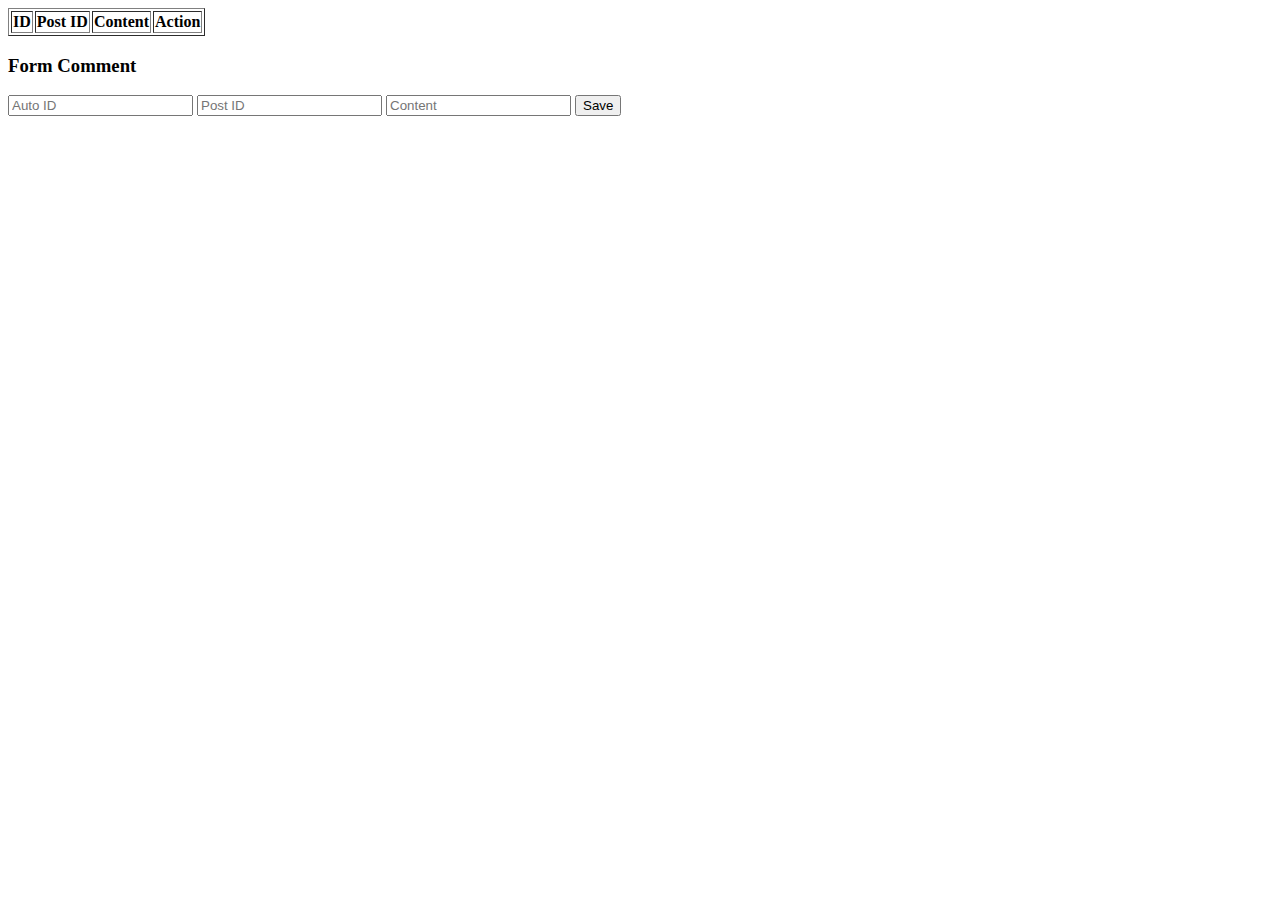
<file: comments.html>
<!DOCTYPE html>
<html>
<head>
    <meta charset="UTF-8">
    <title>Comments CRUD</title>
    <style>
        .deleted {
            text-decoration: line-through;
            color: gray;
            opacity: 0.7;
        }
    </style>
    <script src="comments.js"></script>
</head>
<body>
    <table border="1">
        <thead>
            <tr>
                <th>ID</th>
                <th>Post ID</th>
                <th>Content</th>
                <th>Action</th>
            </tr>
        </thead>
        <tbody id="comment_body"></tbody>
    </table>

    <h3>Form Comment</h3>
    <input type="text" id="id_txt" placeholder="Auto ID"  />
    <input type="text" id="postId_txt" placeholder="Post ID" />
    <input type="text" id="content_txt" placeholder="Content" />
    <input type="button" value="Save" onclick="SaveComment()" />
</body>
</html>
</file>
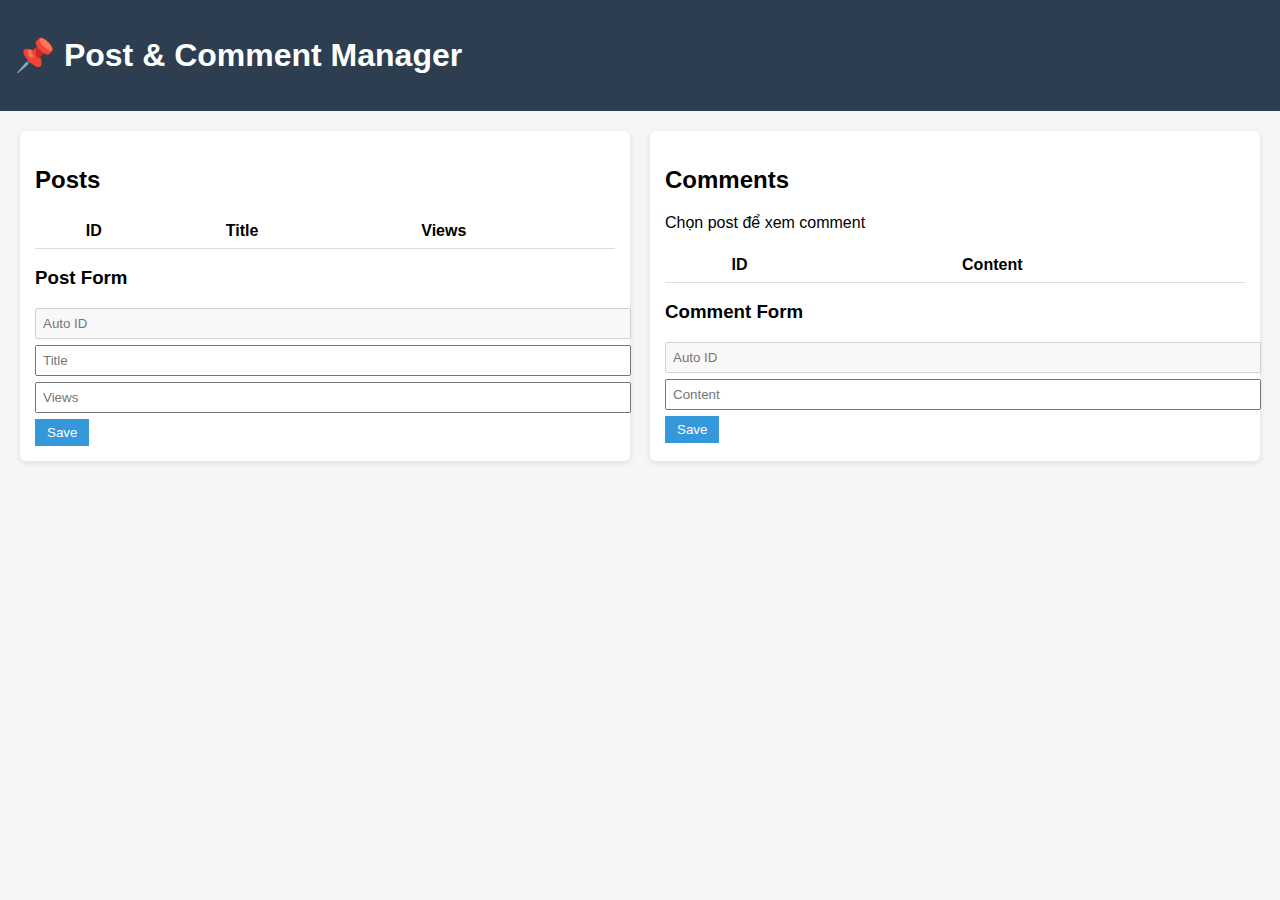
<file: test.html>
<!DOCTYPE html>
<html lang="vi">
<head>
  <meta charset="UTF-8">
  <title>NNPTUD Manager</title>
  <link rel="stylesheet" href="style.css">
  <script src="main.js" defer></script>
</head>
<body>

<header>
  <h1>📌 Post & Comment Manager</h1>
</header>

<div class="container">
  <!-- POSTS -->
  <section class="box">
    <h2>Posts</h2>
    <table>
      <thead>
        <tr>
          <th>ID</th><th>Title</th><th>Views</th><th></th>
        </tr>
      </thead>
      <tbody id="post_body"></tbody>
    </table>

    <h3>Post Form</h3>
    <input id="post_id" disabled placeholder="Auto ID">
    <input id="post_title" placeholder="Title">
    <input id="post_views" placeholder="Views">
    <button onclick="SavePost()">Save</button>
  </section>

  <!-- COMMENTS -->
  <section class="box">
    <h2>Comments</h2>
    <p id="selected_post">Chọn post để xem comment</p>

    <table>
      <thead>
        <tr>
          <th>ID</th><th>Content</th><th></th>
        </tr>
      </thead>
      <tbody id="comment_body"></tbody>
    </table>

    <h3>Comment Form</h3>
    <input id="comment_id" disabled placeholder="Auto ID">
    <input id="comment_content" placeholder="Content">
    <button onclick="SaveComment()">Save</button>
  </section>
</div>

</body>
</html>
</file>
<file: style.css>
body {
  font-family: Arial, sans-serif;
  background: #f4f6f8;
  margin: 0;
}

header {
  background: #2c3e50;
  color: white;
  padding: 15px;
}

.container {
  display: grid;
  grid-template-columns: 1fr 1fr;
  gap: 20px;
  padding: 20px;
}

.box {
  background: white;
  padding: 15px;
  border-radius: 6px;
  box-shadow: 0 2px 6px rgba(0,0,0,.1);
}

table {
  width: 100%;
  border-collapse: collapse;
  margin-bottom: 10px;
}

th, td {
  border-bottom: 1px solid #ddd;
  padding: 8px;
}

.deleted {
  text-decoration: line-through;
  color: gray;
}

input {
  width: 100%;
  margin-bottom: 6px;
  padding: 6px;
}

button {
  padding: 6px 12px;
  background: #3498db;
  color: white;
  border: none;
  cursor: pointer;
}
</file>
